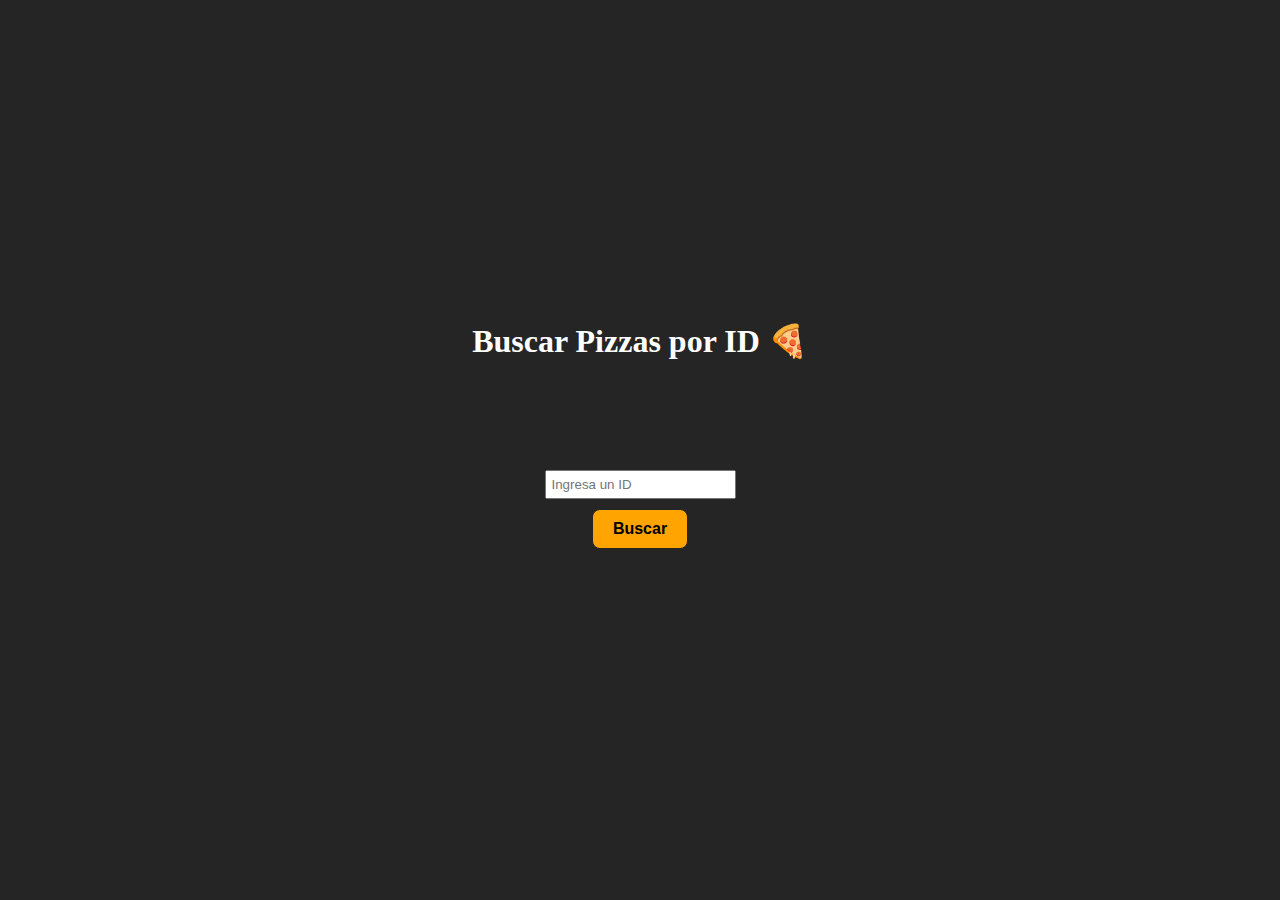
<file: index.html>
<!DOCTYPE html>
<html lang="en">
  <head>
    <meta charset="UTF-8" />
    <meta http-equiv="X-UA-Compatible" content="IE=edge" />
    <meta name="viewport" content="width=device-width, initial-scale=1.0" />
    <title>Pizzeria</title>
    <link rel="stylesheet" href="./styles.css" />
  </head>

  <body>
    <main>
      <h1>Buscar Pizzas por ID 🍕</h1>
      <p id="error"></p>
      <form id="input-form">
        <input type="text" id="id-input" placeholder="Ingresa un ID">
        <button>Buscar</button>
      </form>
      <div id="container">   
      </div>
    </main>
    <script src="./main.js"></script>
  </body>
</html>
</file>
<file: styles.css>
* {
    box-sizing: border-box;
    padding: 0;
    margin: 0;
}

main {
    width: 100vw;
    height: 100vh;
    display: flex;
    flex-direction: column;
    align-items: center;
    justify-content: center;
    gap: 30px;
    background-color: #252525;
    color: #FFFFFF;
}

form {
    display: flex;
    flex-direction: column;
    align-items: center;
    justify-content: center;
    gap: 10px;
}

form input[type=text] {
    padding: 5px;
}

form button {
    padding: 10px 20px;
    background-color: #FFA400;
    border: 1px solid #252525;
    border-radius: 0.5em;
    font-weight: bold;
    font-size: 16px;
}

#error {
    background-color: rgb(37, 37, 37, 0.5);
    padding: 10px;
    width: 100%;
    height: 50px;
    color: #FC2933;
    font-size: 20px;
    font-weight: 700;
    text-align: center;
}

#search-display {
    display: flex;
    flex-direction: column;
    align-items: center;
    justify-content: center;
    width: 500px;
    height: 500px;
    background-color: #353434;
    border: 1px solid #FFFFFF ;
}

#result {
    display: flex;
    flex-direction: column;
    align-items: center;
    justify-content: space-between;
    height: 100%;
    width: 100%;
    color: #252525;
    font-weight: 700;
}

#result h2 {
    padding: 10px;
    background-color: #FFA400;
    border-radius: 0 0 0.5em 0.5em;
}

#result h3 {
    padding: 10px;
    background-color: #FC2933;
    box-shadow: 10px 10px 5px 0px rgba(0,0,0,0.75);
    font-size: 24px;
    font-style: italic;
}

#result span {
    background-color: #FFA400;
    width: 100%;
    font-size: 15px;
    text-align: center;
}
</file>
